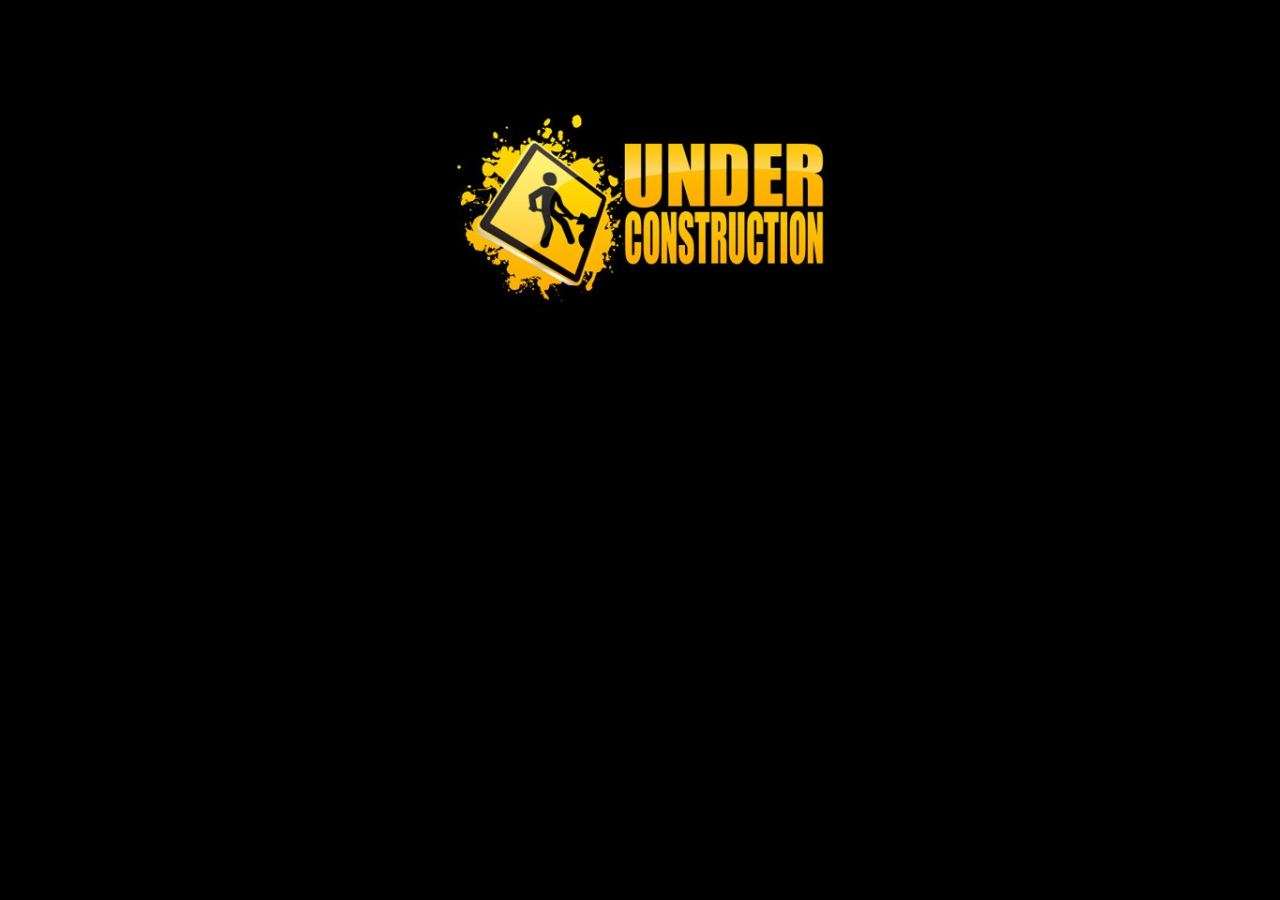
<file: views/hw2.html>
<!doctype html>
<html>
    <head>
        <meta charset="utf-8">
       <title>HW2</title>
        <meta name="description" content="">
        <link rel="stylesheet" type="text/css" href="../css/homework.css">
        <meta name="viewport" content="width=device-width, initial-scale=1">
    </head>
    <body>
        <HEADER></HEADER>
        <NAV></NAV>
         <DIV><IMG class="displayed" src="../img/construction.jpg"></DIV>
        <FOOTER></FOOTER>
       
    </body>
</html>
</file>
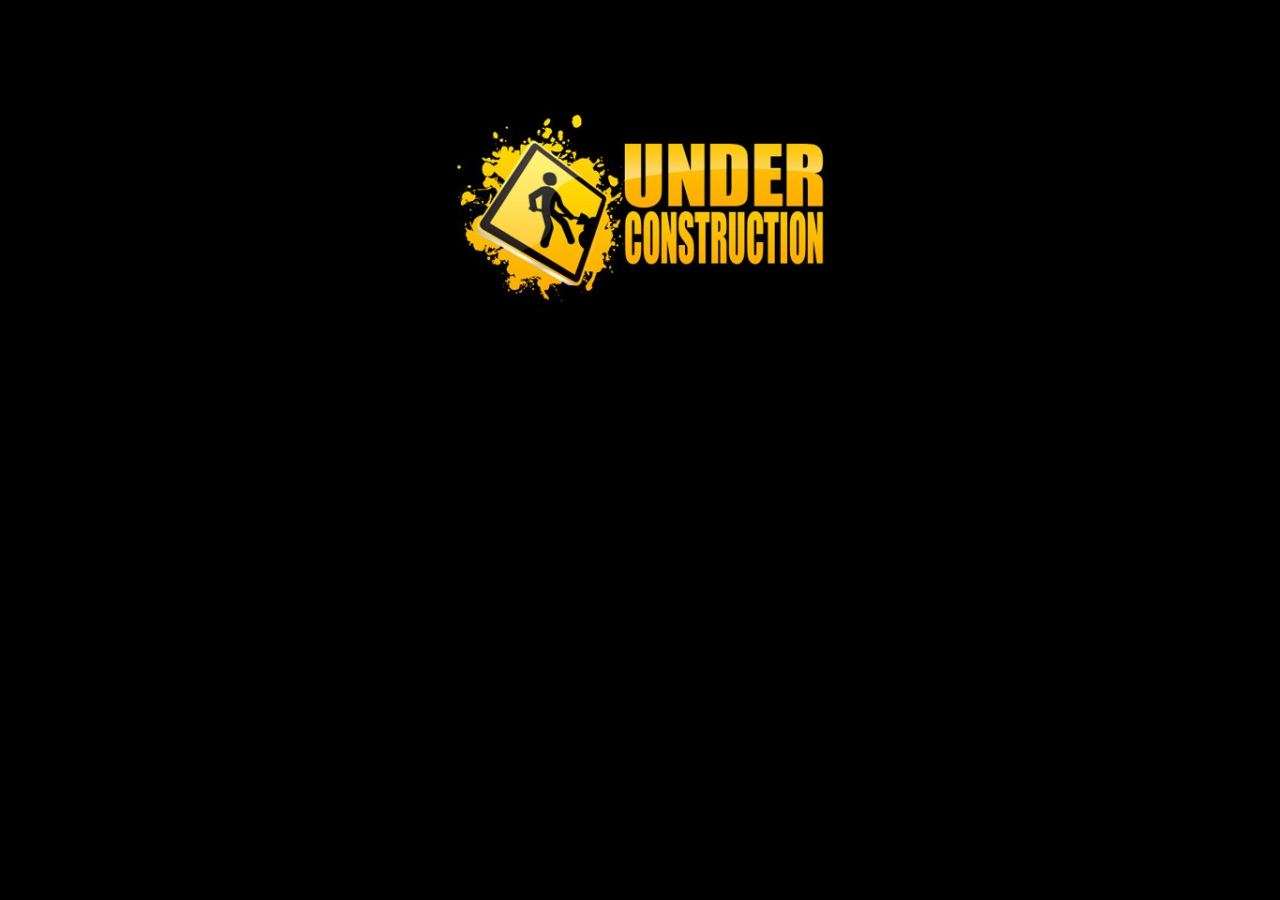
<file: views/hw3.html>
<!doctype html>
<html>
    <head>
        <meta charset="utf-8">
       <title>HW3</title>
        <meta name="description" content="">
        <link rel="stylesheet" type="text/css" href="../css/homework.css">
        <meta name="viewport" content="width=device-width, initial-scale=1">
    </head>
    <body>
        <HEADER></HEADER>
        <NAV></NAV>
        <DIV><IMG class="displayed" src="../img/construction.jpg"></DIV>
        <FOOTER></FOOTER>
       
    </body>
</html>
</file>
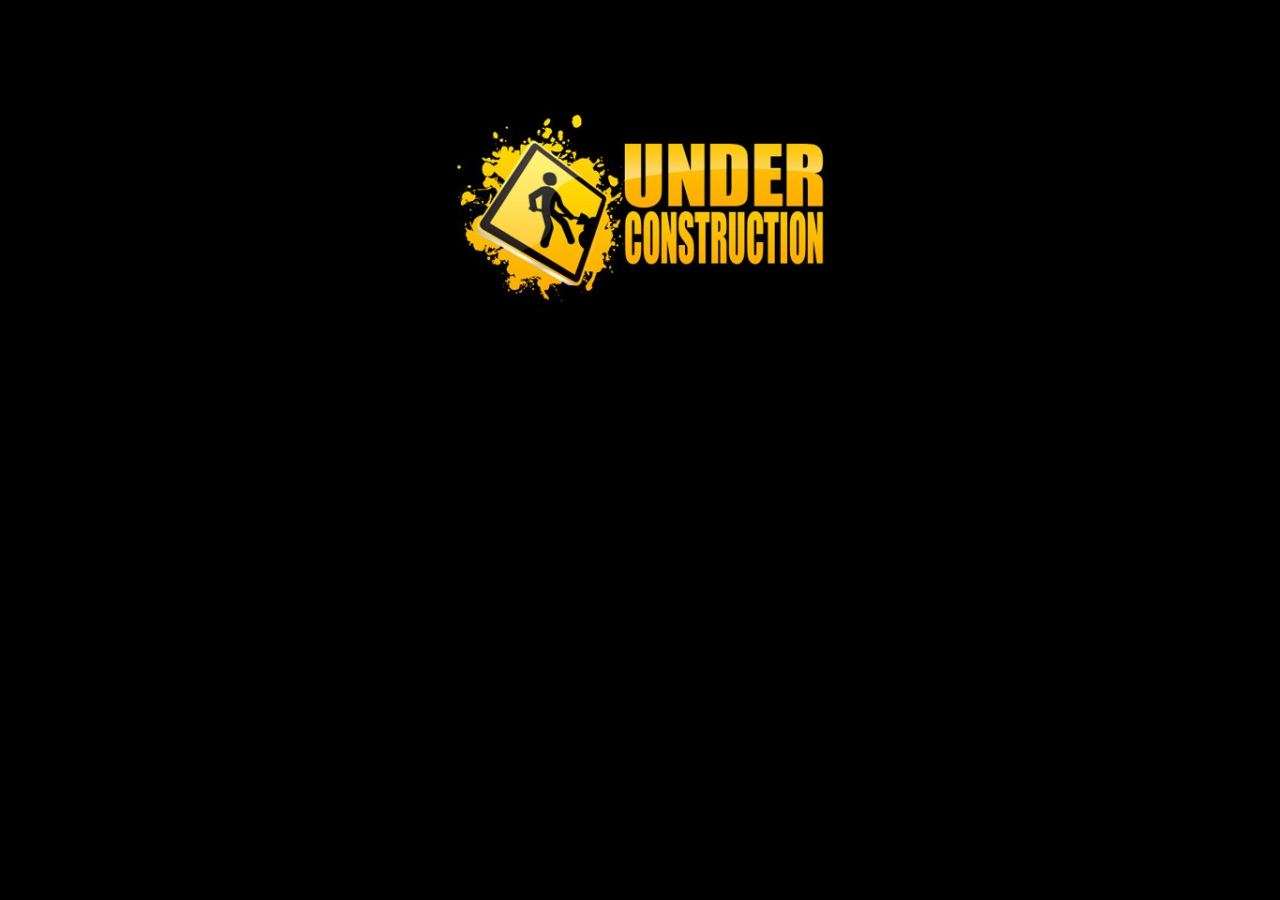
<file: views/hw4.html>
<!doctype html>
<html>
    <head>
        <meta charset="utf-8">
       <title>HW4</title>
        <meta name="description" content="">
        <link rel="stylesheet" type="text/css" href="../css/homework.css">
        <meta name="viewport" content="width=device-width, initial-scale=1">
    </head>
    <body>
        <HEADER></HEADER>
        <NAV></NAV>
         <DIV><IMG class="displayed" src="../img/construction.jpg"></DIV>
        <FOOTER></FOOTER>
       
    </body>
</html>
</file>
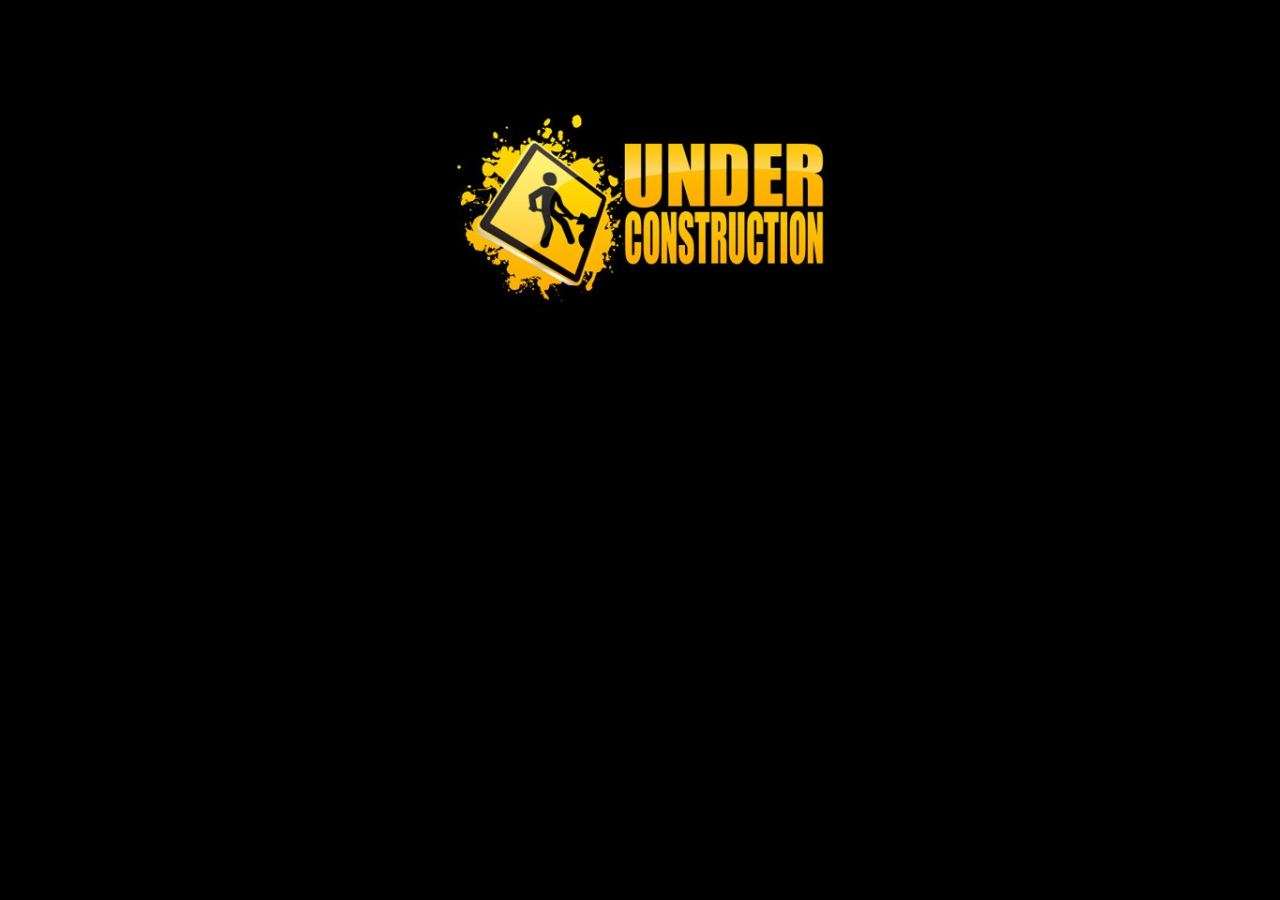
<file: views/hw5.html>
<!doctype html>
<html>
    <head>
        <meta charset="utf-8">
       <title>HW5</title>
        <meta name="description" content="">
        <link rel="stylesheet" type="text/css" href="../css/homework.css">
        <meta name="viewport" content="width=device-width, initial-scale=1">
    </head>
    <body>
        <HEADER></HEADER>
        <NAV></NAV>
         <DIV><IMG class="displayed" src="../img/construction.jpg"></DIV>
        <FOOTER></FOOTER>
       
    </body>
</html>
</file>
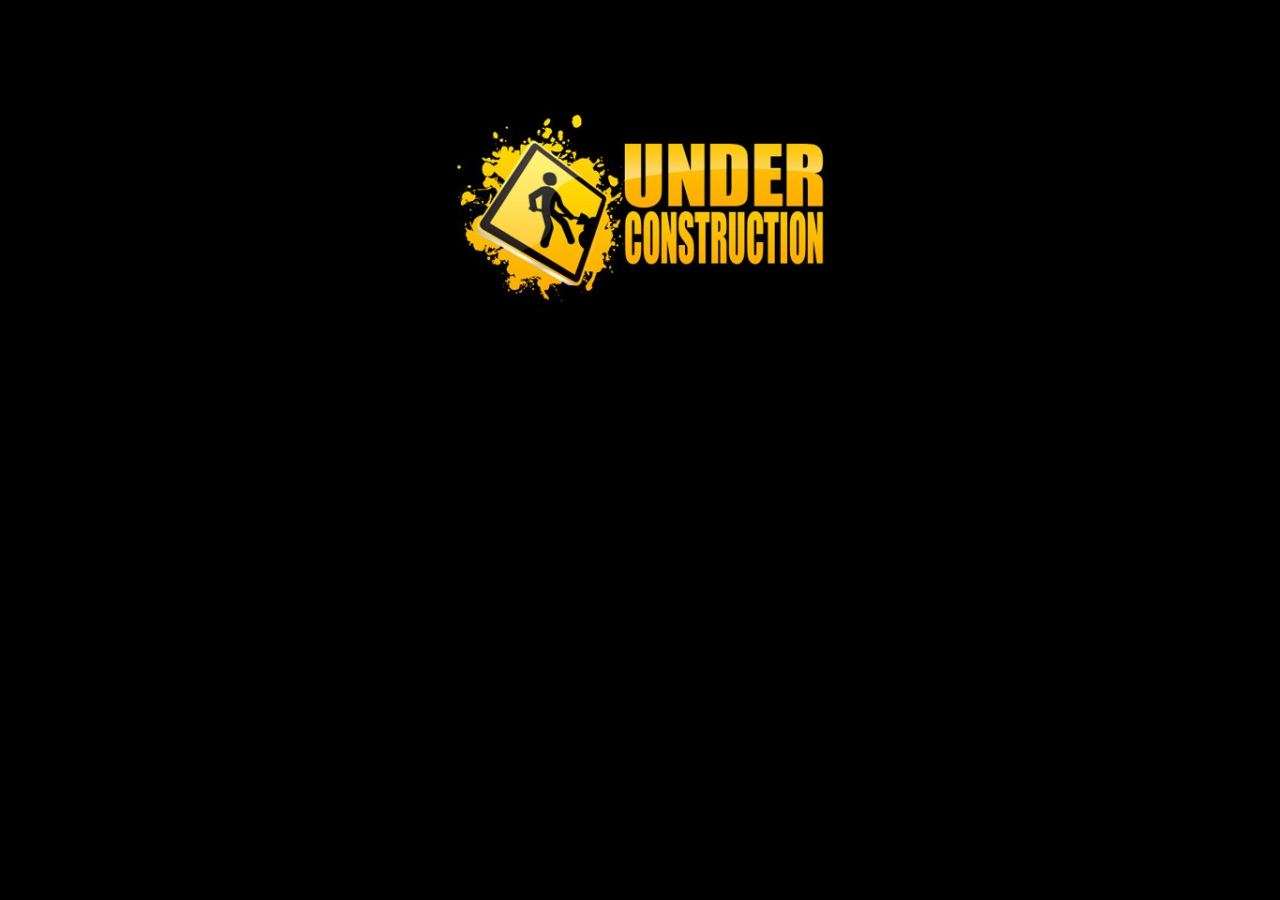
<file: views/hw6.html>
<!doctype html>
<html>
    <head>
        <meta charset="utf-8">
       <title>HW6</title>
        <meta name="description" content="">
        <link rel="stylesheet" type="text/css" href="../css/homework.css">
        <meta name="viewport" content="width=device-width, initial-scale=1">
    </head>
    <body>
        <HEADER></HEADER>
        <NAV></NAV>
         <DIV><IMG class="displayed" src="../img/construction.jpg"></DIV>
        <FOOTER></FOOTER>
       
    </body>
</html>
</file>
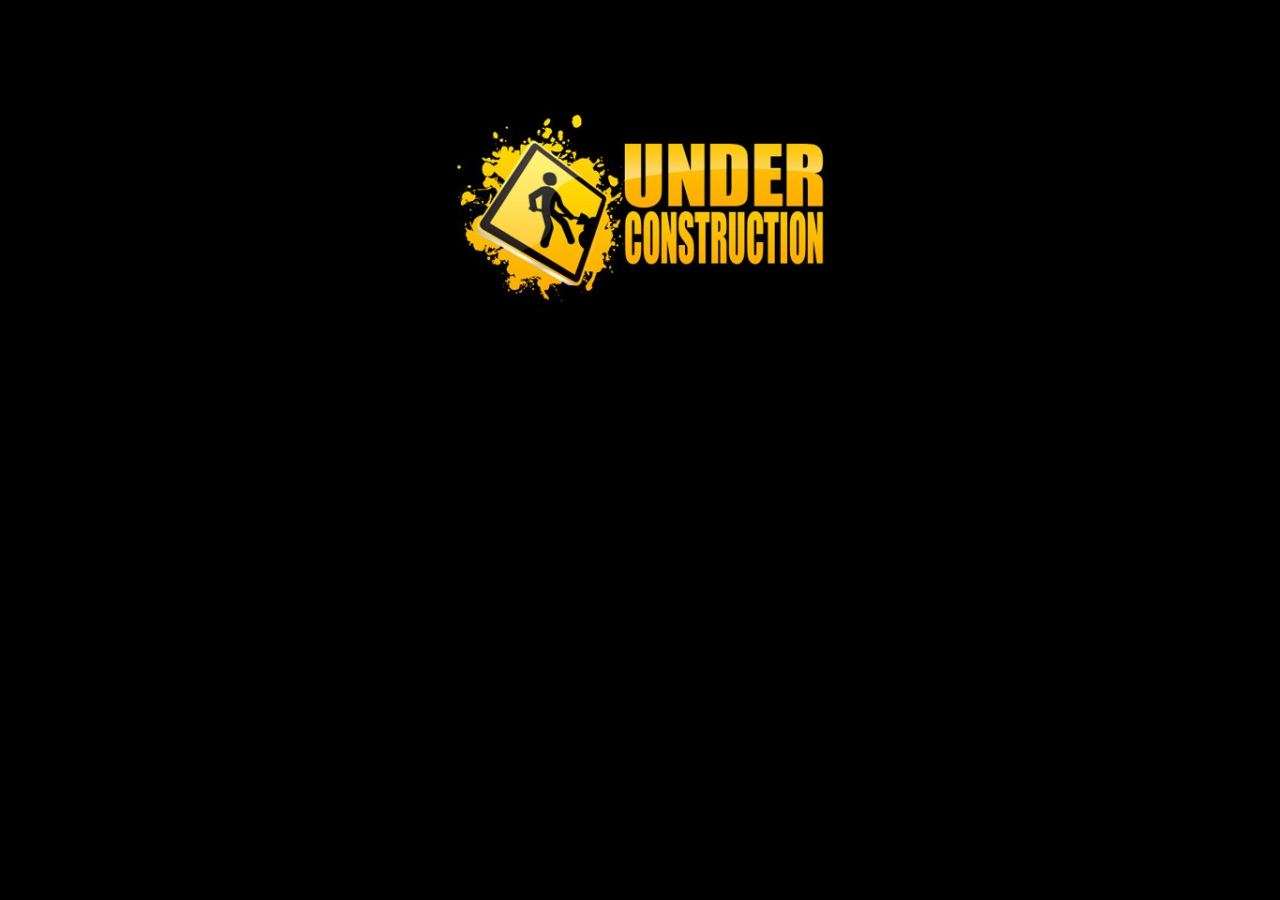
<file: views/hw7.html>
<!doctype html>
<html>
    <head>
        <meta charset="utf-8">
       <title>HW7</title>
        <meta name="description" content="">
        <link rel="stylesheet" type="text/css" href="../css/homework.css">
        <meta name="viewport" content="width=device-width, initial-scale=1">
    </head>
    <body>
        <HEADER></HEADER>
        <NAV></NAV>
         <DIV><IMG class="displayed" src="../img/construction.jpg"></DIV>
        <FOOTER></FOOTER>
       
    </body>
</html>
</file>
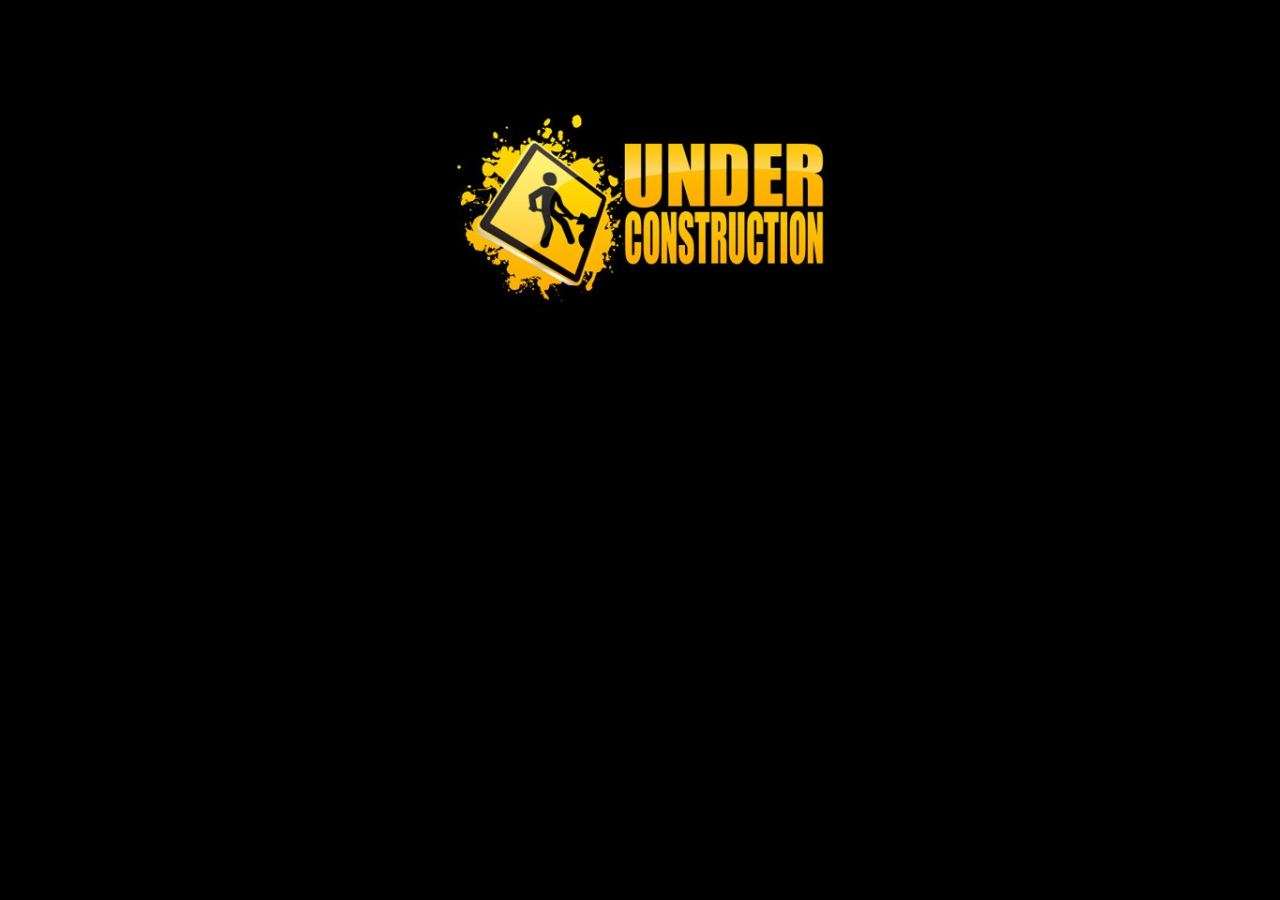
<file: views/hw8.html>
<!doctype html>
<html>
    <head>
        <meta charset="utf-8">
       <title>HW8</title>
        <meta name="description" content="">
        <link rel="stylesheet" type="text/css" href="../css/homework.css">
        <meta name="viewport" content="width=device-width, initial-scale=1">
    </head>
    <body>
        <HEADER></HEADER>
        <NAV></NAV>
        <DIV><IMG class="displayed" src="../img/construction.jpg"></DIV>
        <FOOTER></FOOTER>
       
    </body>
</html>
</file>
<file: css/homework.css>
*
/*{
	background-image: url(http://sierrafleet.com/construction.jpg);
}*/

{
	background-color: #000;
}


	BODY.landing{
		background-color: #fee
	}

	IMG.displayed {
    display: block;
    margin-left: auto;
    margin-right: auto }


    P.NAV {
    margin-left: auto;
    margin-right: auto;
    width: 25em
}

	TABLE.HW {
	/*display: block;*/
    margin-left: auto;
    margin-right: auto
}
</file>
